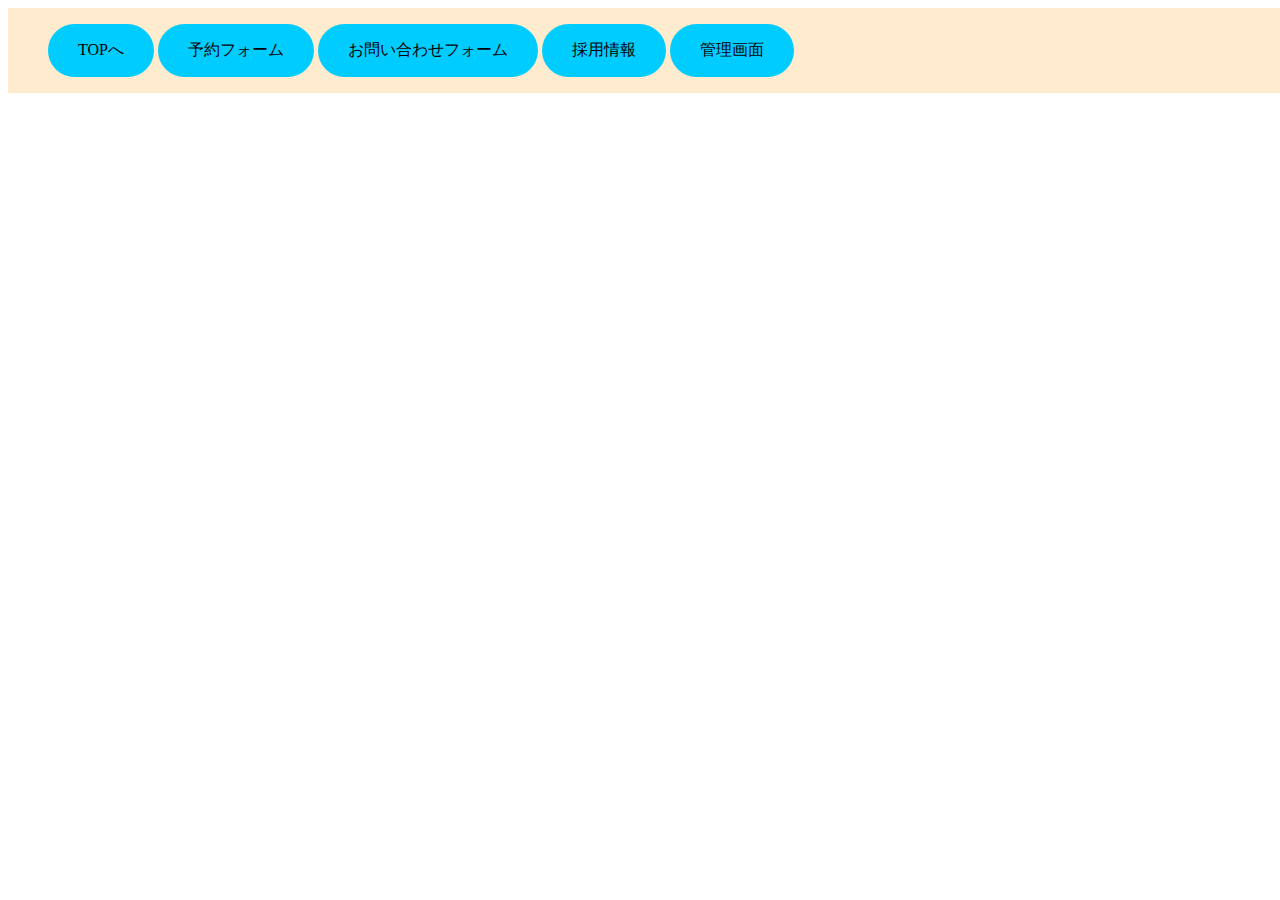
<file: footer.html>
<!DOCTYPE html>
<html lang="ja">

<!-- header -->
<head id="header">
    <!-- headerの共通化のjsよりも下の行でページ固有のCSS（style.cssなど）を読み込みます。 -->
    <link rel="stylesheet" href="footer.css" type="text/css" />
</head>
<!-- header -->

<body>
    <!-- footer -->
    <footer>
        <ul>
            <li class="btn tran_top"><a href="index.html"><p>TOPへ</p></a></li>
            <li class="btn tran_res"><a href="reservation.html"><p>予約フォーム</p></a></li>
            <li class="btn tran_inq"><a href="inquiry.html"><p>お問い合わせフォーム</p></a></li>
            <li class="btn tran_rec"><p>採用情報</p></li>
            <li class="btn tran_mng"><a href="managment_login.html"><p>管理画面</p></a></li>
        </ul>
    </footer>
    <!-- footer -->

</body>
</html>
</file>
<file: footer.css>
/* footer */
footer{
    position: absolute;
    background-color: blanchedalmond;
    width: 100%;
    /* margin-top: -10px; */
}

footer li{
display: inline-block;
background-color: rgb(0, 204, 255);
transition: all 0.2s;
border-radius: 80px;  
list-style: none;
}

/* 要素をhoverしたとき */
footer li:hover{
background-color: azure;
}
/* 要素をクリックしたとき */
footer li:active{
position: relative;
top:-6px;
box-shadow: 0px 10px #000000;
}

footer li a {
    display: inline-block;
    text-decoration: none;
    text-align: center;
    color: #000000;
}

.btn {
padding: 0px 30px 0px 30px;
}

.tran_mng{
display: inline-block;
text-align: right;
}
/* footer */



/* iPhone 縦 */
/* media クエリは小さい順に上から書かないと反映されない？  */
@media screen and (min-width:480px) {  
/*　for iPhone Landscape　(iPhone 横)　*/
.Owner_Photo_voice{
    /* background-color: chartreuse; */
    /* noneは要素自体を削除してしまうので、pc側でdisplayを設定する必要があります。 */
    display: none;
}

}


/* pc 向け */
@media screen and (min-width:800px) {
/*　for PC　*/
.Owner_Photo_voice{
    /* background-color: black; */
    display: flex;
    position:relative;
    margin-top: 10px;
}

}
</file>
